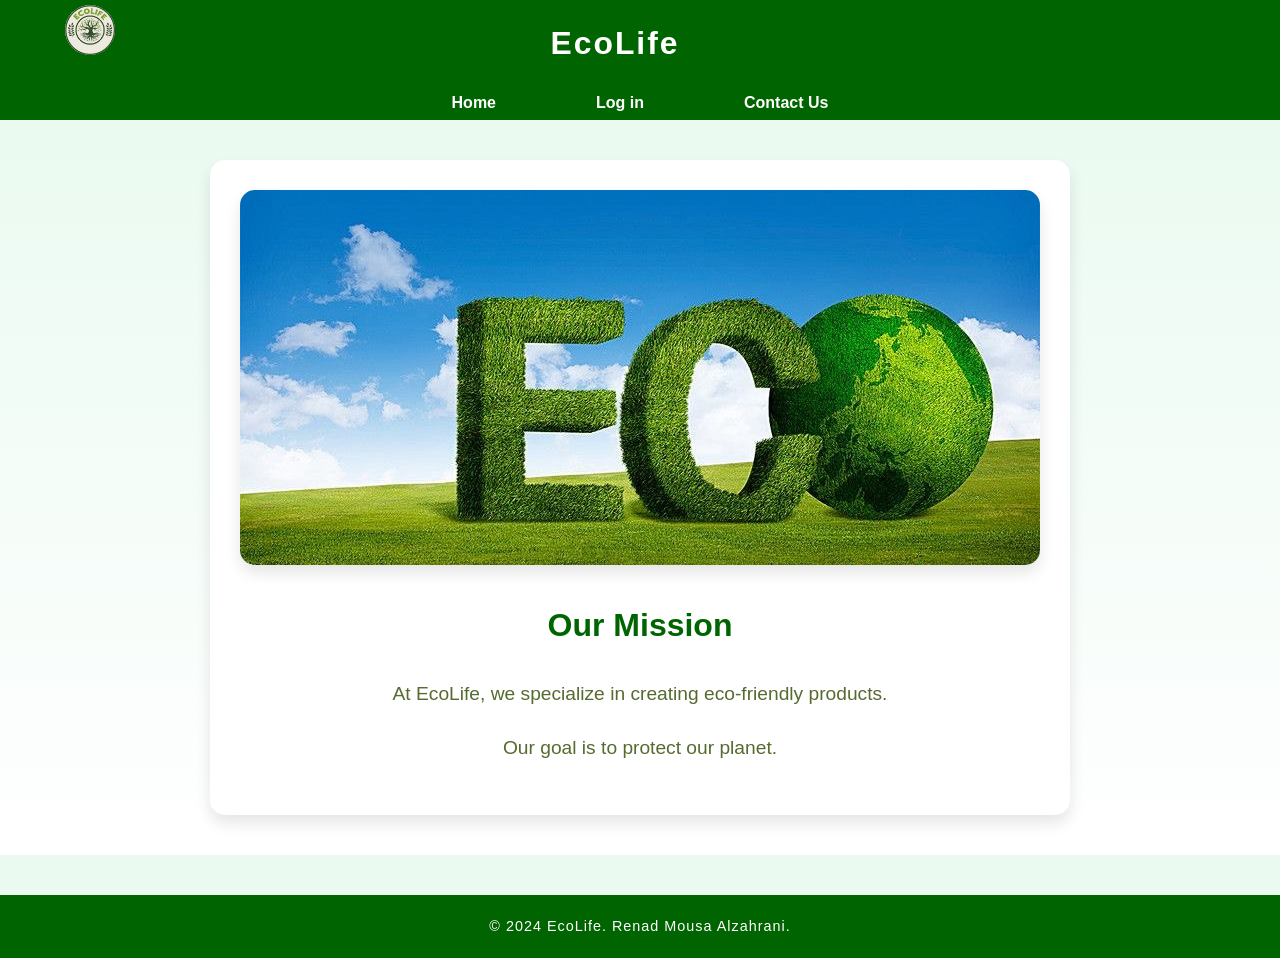
<file: index.html>
<!DOCTYPE html>
<html lang="en">
<head>
  <meta charset="UTF-8">
  <meta name="viewport" content="width=device-width, initial-scale=1.0">
  <title>Welcome to EcoLife Solutions</title>
  <link rel="stylesheet" href="style.css">
</head>
<body>
  <header>
    <img src="Eco_logo.jpg">
    <h1>EcoLife</h1>
    <nav>
      <a href="index.html">Home</a>
      <a href="Log in.html">Log in</a>
      <a href="contact.html">Contact Us</a>
    </nav>
  </header>
  <main>
    <section class="hero">
      <img src="5992384753187277374_120.jpg">
      <h2>Our Mission</h2>
      <p>At EcoLife, we specialize in creating eco-friendly products.</p>
      <p> Our goal is to protect our planet.</p>
    </section>
  </main>
  <footer>
    <p>&copy; 2024 EcoLife. Renad Mousa Alzahrani.</p>
  </footer>
</body>
</html>
</file>
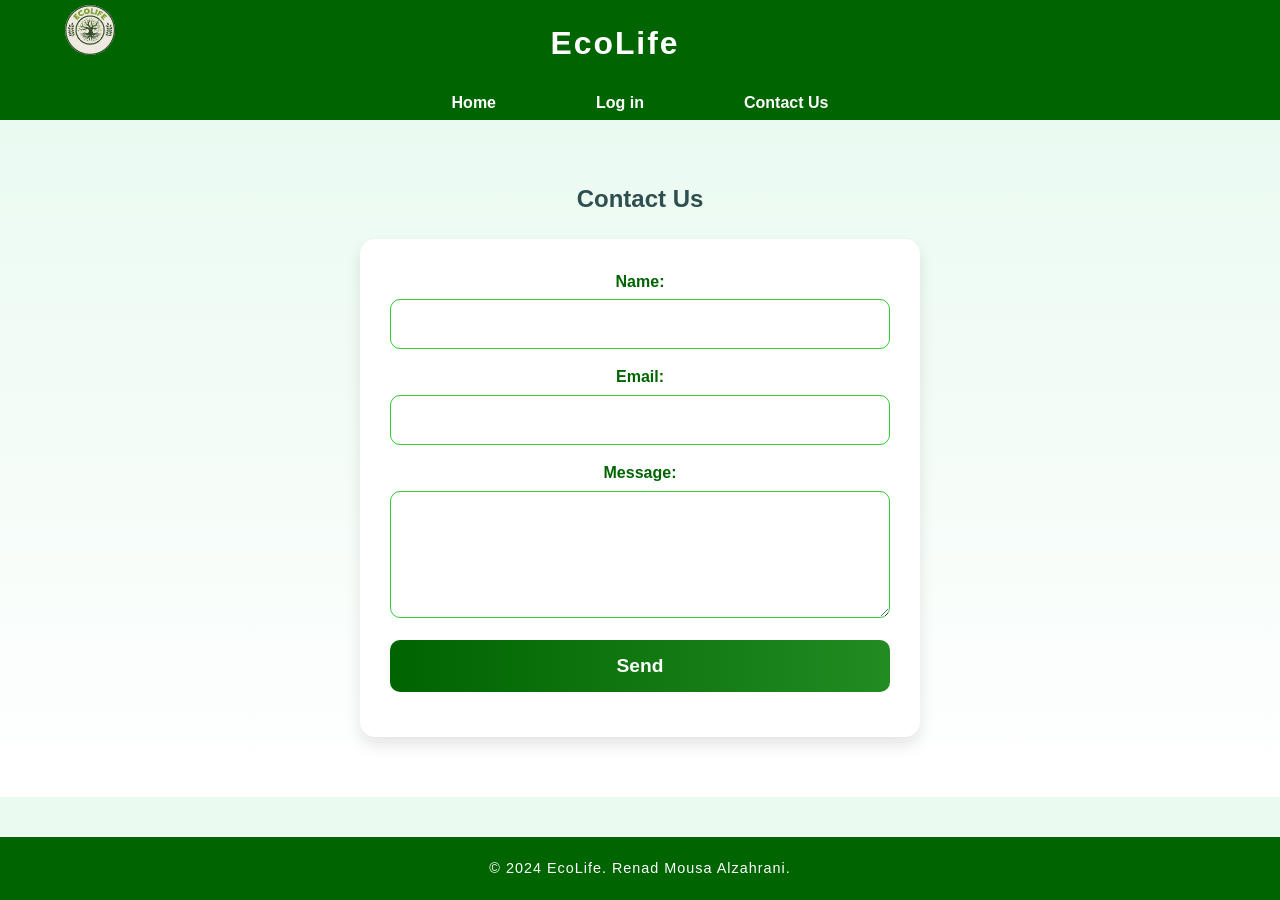
<file: contact.html>
<!DOCTYPE html>
<html lang="en">
<head>
  <meta charset="UTF-8">
  <meta name="viewport" content="width=device-width, initial-scale=1.0">
  <title>Contact Us - BlueCo</title>
  <link rel="stylesheet" href="style.css">
</head>
<body>
  <header>
   
    <img src="Eco_logo.jpg">
    <h1>EcoLife</h1>
    <nav>
      <a href="index.html">Home</a>
      <a href="Log in.html">Log in</a>
      <a href="contact.html">Contact Us</a>
    </nav>
  </header>
  <main>
    <h2>Contact Us</h2>
    <form class="contact-form">
      <label for="name">Name:</label>
      <input type="text" id="name" name="name" required>
      
      <label for="email">Email:</label>
      <input type="email" id="email" name="email" required>
      
      <label for="message">Message:</label>
      <textarea id="message" name="message" rows="5" required></textarea>
      
      <button type="submit">Send</button>
    </form>
  </main>
  <footer>
    <p>&copy; 2024 EcoLife. Renad Mousa Alzahrani.</p>
  </footer>
</body>
</html>
</file>
<file: style.css>
body {
  font-family: 'Poppins', Arial, sans-serif; 
  margin: 0;
  padding: 0;
  background-color: #eafaf1; 
  color: #2f4f4f; 
  line-height: 1.6;
}

/* Header Styling */
header {
  background-color: #006400; 
  color: white;
  padding: 5px 10px;
  text-align: center;
  box-shadow: 0 2px 6px rgba(0, 0, 0, 0.1); 
}

header .top-section {
  display: flex;
  justify-content: space-between;
  align-items: center;
  max-width: 500px;
  margin: 0 auto;
}

header img {
  width: 50px;
  height: 50px;
  border-radius: 50%;
  object-fit: cover;
  margin-right: 1100px;
}

header h1 {
  font-size: 1.99rem;
  margin-top: -45px;
  font-weight: bold;
  letter-spacing: 2px;
  margin-right: 50px;

}

nav {
  margin-top: 20px;
  display: flex;
  justify-content: center;
  gap: 100px;
}

nav a {
  color: white;
  text-decoration: none;
  font-size: 1rem;
  font-weight: 600;
  transition: color 0.3s ease; 
}

nav a:hover {
  color: #32cd32; 
}

/* Main Content */
main {
  padding: 40px 20px;
  text-align: center;
  background: linear-gradient(to bottom, #eafaf1, #ffffff); 
}

.hero {
  background-color: #ffffff;
  padding: 30px;
  border-radius: 15px;
  box-shadow: 0 8px 15px rgba(0, 0, 0, 0.1); 
  margin: 0 auto;
  max-width: 800px;
}

.hero h2 {
  font-size: 2rem;
  color: #006400;
}

.hero p {
  font-size: 1.2rem;
  color: #556b2f; 
  margin-top: 10px;
  line-height: 1.8;
}

/* Form Styling */
form {
  max-width: 500px;
  margin: 20px auto;
  background: #ffffff;
  padding: 30px;
  border-radius: 15px;
  box-shadow: 0 8px 15px rgba(0, 0, 0, 0.1);
}

form label {
  display: block;
  margin-bottom: 5px;
  font-weight: 600;
  color: #006400;
}

form input, form textarea, form button {
  width: 100%;
  padding: 15px;
  margin-bottom: 15px;
  border: 1px solid #32cd32;
  border-radius: 10px;
  font-size: 1rem;
  box-sizing: border-box;
}

form input:focus, form textarea:focus {
  outline: none;
  border-color: #32cd32;
  box-shadow: 0 0 5px rgba(50, 205, 50, 0.5); 
}

form button {
  background-color: #006400;
  color: white;
  font-size: 1.2rem;
  font-weight: bold;
  cursor: pointer;
  transition: background-color 0.3s ease, transform 0.2s ease;
  border: none;
}

form button:hover {
  background-color: #228b22; 
  transform: translateY(-3px);
}

/* Footer */
footer {
  background-color: #006400;
  color: white;
  text-align: center;
  padding: 20px;
  margin-top: 40px;
  font-size: 0.9rem;
  letter-spacing: 1px;
}

footer p {
  margin: 0;
}

/* Buttons */
button {
  background: linear-gradient(to right, #006400, #228b22); 
  border: none;
  color: white;
  font-size: 1rem;
  font-weight: bold;
  cursor: pointer;
  border-radius: 5px;
  padding: 10px 20px;
  transition: background 0.3s ease, transform 0.2s ease;
}

button:hover {
  background: linear-gradient(to right, #228b22, #006400); 
  transform: scale(1.05);
}

/* Responsive Design */
@media (max-width: 768px) {
  header h1 {
    font-size: 2rem;
  }

  nav a {
    font-size: 0.9rem;
  }

  .hero {
    padding: 20px;
  }

  form {
    padding: 20px;
  }
}

.hero img {
  width: 100%;
  max-width: 100%; 
  height: auto;
  border-radius: 15px; 
  box-shadow: 0 8px 15px rgba(0, 0, 0, 0.1); 
  transition: transform 0.3s ease, box-shadow 0.3s ease; 
}

.hero img:hover {
  transform: scale(1.05); 
  box-shadow: 0 12px 20px rgba(0, 0, 0, 0.2);
}

@media (max-width: 768px) {
  .hero img {
    border-radius: 10px; 
  }
}
</file>
